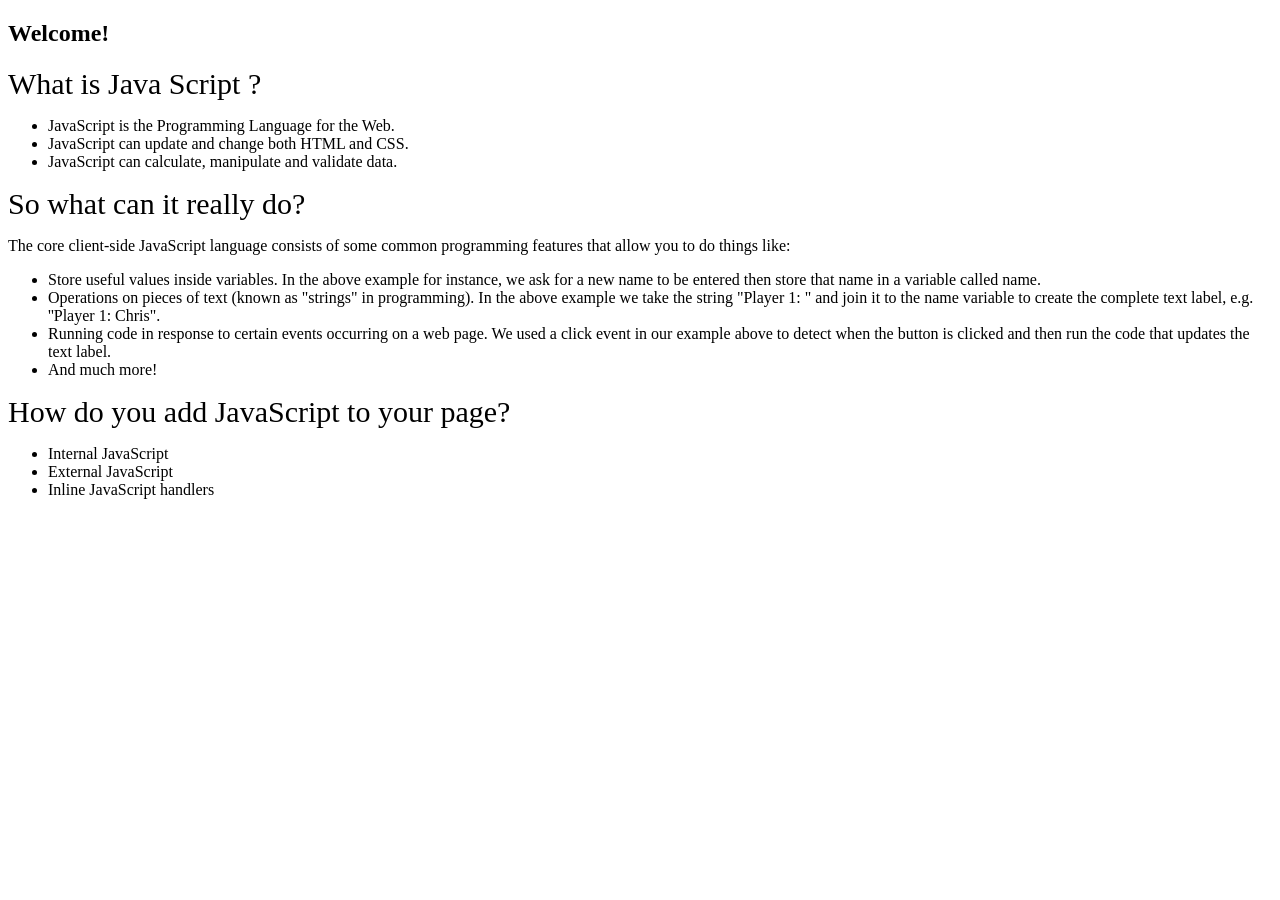
<file: class6/javascript.html>
<!DOCTYPE html>
<html>
    <head>
        <title>Java Script</title>
        <link rel="stylesheet" href="javascript.css">
    </head>
    <body>
        <script>document.write('<h2>Welcome!</h2>');
        </script>
        <div class="contents">
            <div class="contents-title">What is Java Script ?</div>
            <ul>
                <li>JavaScript is the Programming Language for the Web.</li>
                <li>JavaScript can update and change both HTML and CSS.</li>
                <li>JavaScript can calculate, manipulate and validate data.</li>
            </ul>
        </div>
        <div class="contents">
            <div class="contents-title">So what can it really do?</div>
            <p>The core client-side JavaScript language consists of some common programming features that allow you to do things like:</p>
            <ul>
                <li>Store useful values inside variables. In the above example for instance, we ask for a new name to be entered then store that name in a variable called name.</li>
                <li>Operations on pieces of text (known as "strings" in programming). In the above example we take the string "Player 1: " and join it to the name variable to create the complete text label, e.g. ''Player 1: Chris".</li>
                <li>Running code in response to certain events occurring on a web page. We used a click event in our example above to detect when the button is clicked and then run the code that updates the text label.</li>
                <li>And much more!</li>
            </ul>
        <div class="contents">
            <div class="contents-title">How do you add JavaScript to your page?</div>
            <ul>
                <li>Internal JavaScript</li>
                <li>External JavaScript</li>
                <li>Inline JavaScript handlers</li>
            </ul>
        </div>
    </body>
</html>
</file>
<file: class6/javascript.css>
.heading {
    font-size: 30px;
    font: bold;
    margin-bottom: 30px;
}

.contents-title {
    font-size: 30px;
    font: bold;
}

.p {
    padding-top: 10px;
}
</file>
